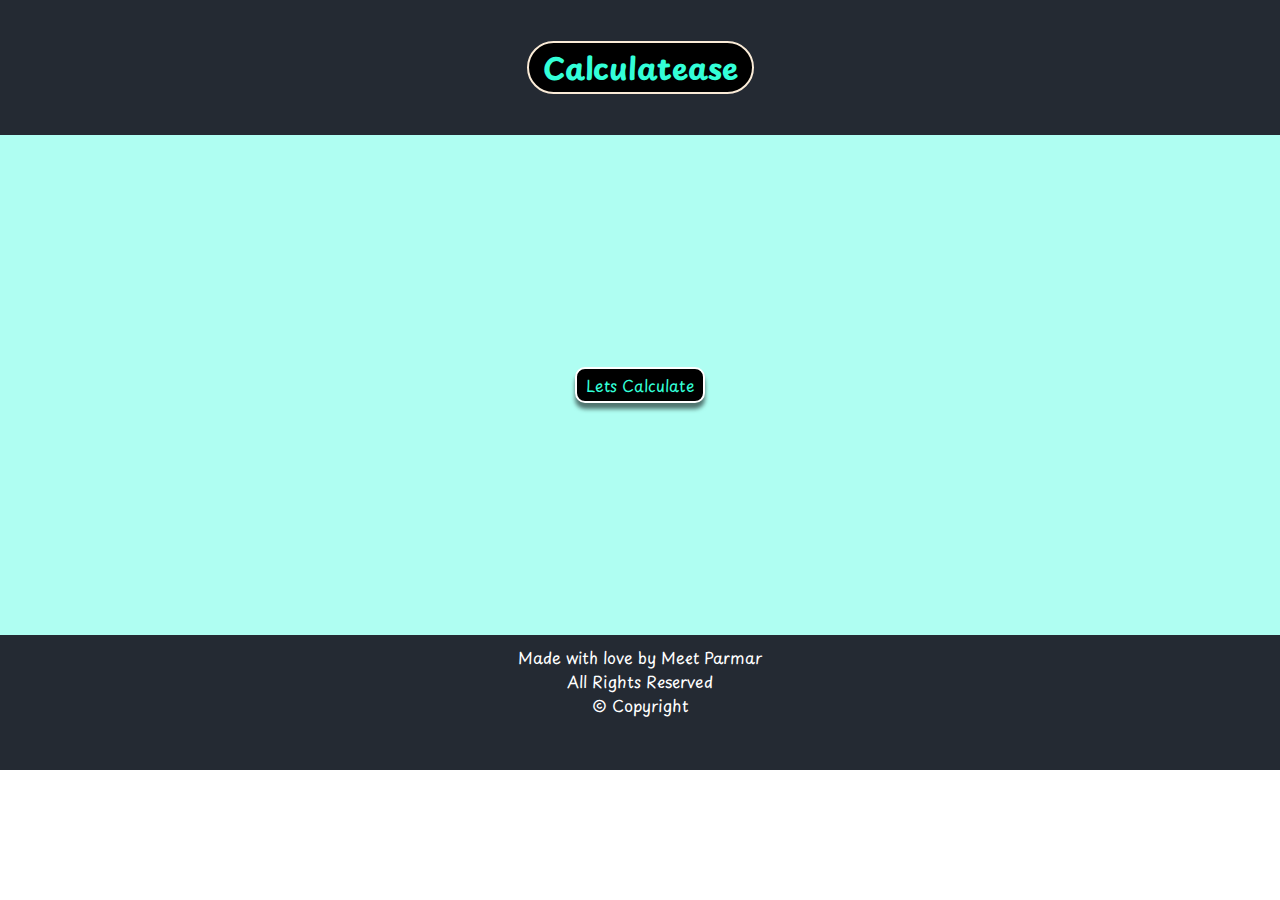
<file: index.html>
<!DOCTYPE html>
<html lang="en">
  <head>
    <meta charset="UTF-8" />
    <meta name="viewport" content="width=device-width, initial-scale=1.0" />
    <title>Calculatease</title>
    <link rel="stylesheet" href="style.css" />
    <link rel="preconnect" href="https://fonts.googleapis.com" />
    <link rel="preconnect" href="https://fonts.gstatic.com" crossorigin />
    <link
      href="https://fonts.googleapis.com/css2?family=Playpen+Sans:wght@300&display=swap"
      rel="stylesheet"
    />
  </head>
  <body>
    <div class="Header">
      <div class="logo">Calculatease</div>
    </div>
    <div class="redirect">
      <div class="btn">
        <a href="calculator.html">Lets Calculate</a>
      </div>

    </div>
    
    <div class="Copyright">
        <p> Made with love by Meet Parmar</p>
       <p> All Rights Reserved </p>
       <p> &#169; Copyright</p>
    </div>
  </body>
</html>
</file>
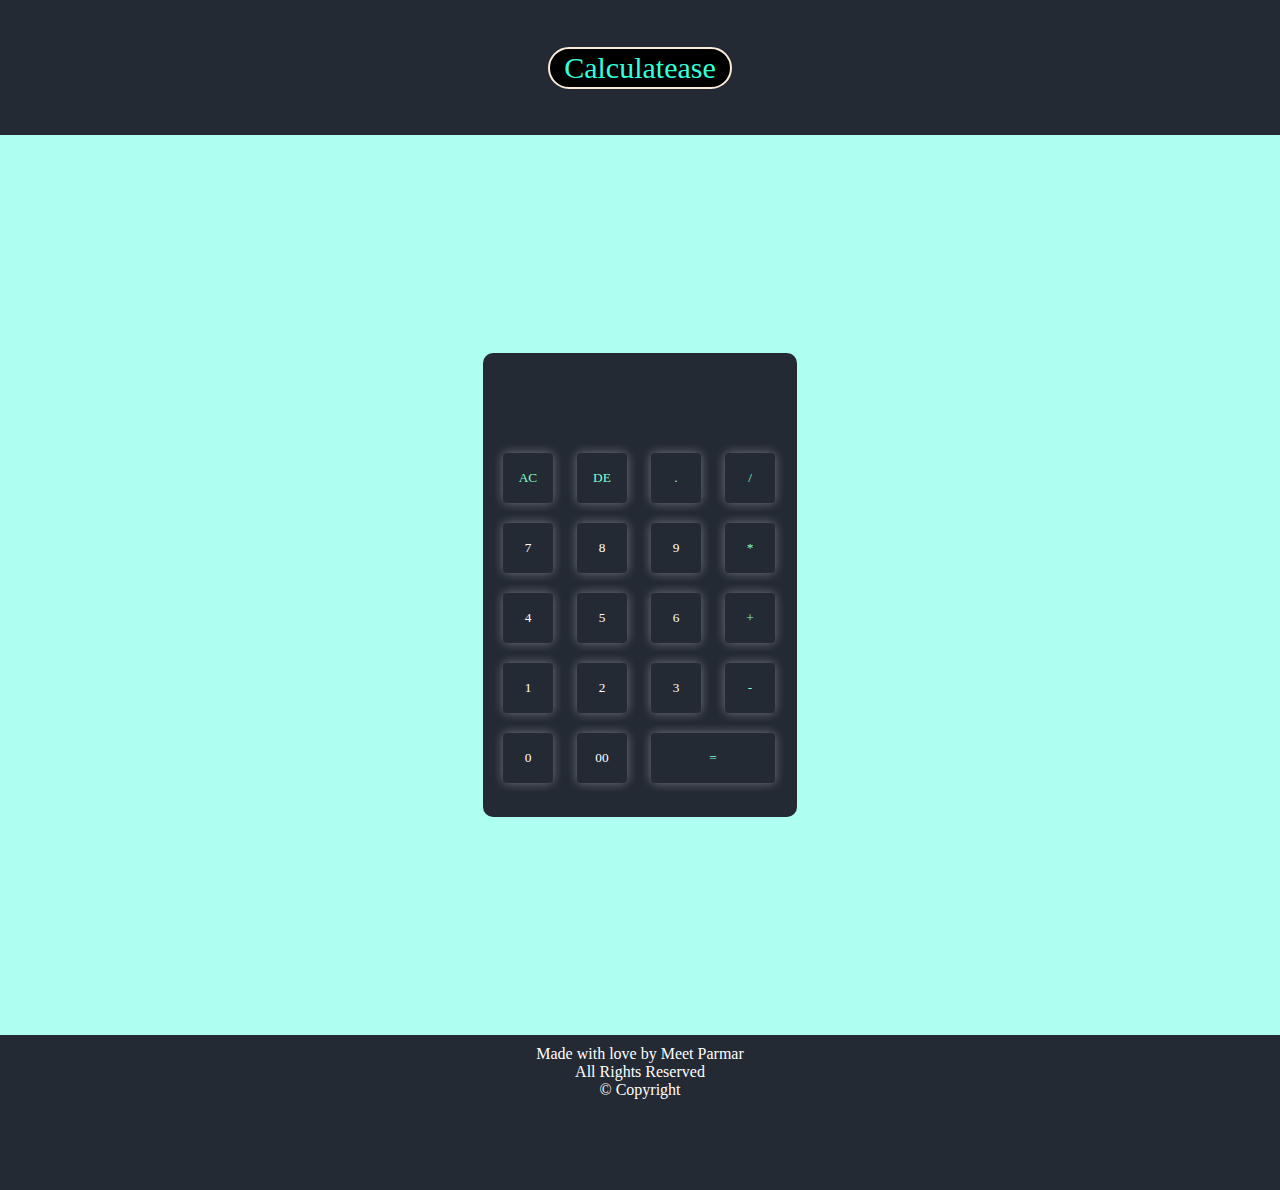
<file: calculator.html>
<!DOCTYPE html>
<html>
<head>
    <meta name="viewport" content="width=device-width, initial-scale=1.0">
    <title>Calculatease</title>
    <link rel="stylesheet" href="style1.css">
</head>
<body>

    <div class="Header">
        <div class="logo">Calculatease</div>
      </div>
<div class="container">
    
    <div class="calculator">
        <form action="">
            <div class="display">
            <input type="text" name="tt" id="" >
            </div>
            <div class="row">
                <input type="button" value="AC" class="op" onclick="tt.value=''" >
                <input type="button" value="DE"class="op" onclick="tt.value=tt.value.toString().slice(0,-1)">
                <input type="button" value="."class="op" onclick="tt.value+='.'">
                <input type="button" value="/"class="op"onclick="tt.value+='/'">
            </div>
            <div class="row">
                <input type="button" value="7" onclick="tt.value +='7'">
                <input type="button" value="8"onclick="tt.value+='8'">
                <input type="button" value="9"onclick="tt.value+='9'">
                <input type="button" value="*"class="op"onclick="tt.value+='*'">
            </div>
            <div class="row">
                <input type="button" value="4"onclick="tt.value+='4'">
                <input type="button" value="5"onclick="tt.value+='5'">
                <input type="button" value="6"onclick="tt.value+='6'">
                <input type="button" value="+"class="op"onclick="tt.value+='+'">
            </div>
            <div class="row">
                <input type="button" value="1"onclick="tt.value+='1'">
                <input type="button" value="2"onclick="tt.value+='2'">
                <input type="button" value="3"onclick="tt.value+='3'">
                <input type="button" value="-"class="op"onclick="tt.value+='-'">
            </div>
            <div class="row">
                <input type="button" value="0"onclick="tt.value+='0'">
                <input type="button" value="00"onclick="tt.value+='00'">
                <input type="button" value="="class="op" id="eq" onclick="tt.value=eval(tt.value)">
            </div>
        </form>
    </div>
</div>
<div class="Copyright">
    <p> Made with love by Meet Parmar</p>
   <p> All Rights Reserved </p>
   <p> &#169; Copyright</p>
</div>



</body>
</html>
</file>
<file: style.css>
*{
    margin: 0px;
    padding: 0px;
    text-decoration: none;
    font-family: 'Playpen Sans', cursive;
    box-sizing: border-box;



}
/* styling redirector */
a{
    color: #33ffd8;
}

 .redirect{
    display: flex;
    align-items: center;
    justify-content: center;
    height: 500px;
    background-color: #affef2;
 }
 .btn{
    background-color: rgb(0, 0, 0);
   
    text-align: center;
    width: 130px;
    border: 2px solid rgb(255, 255, 255) ;
    border-radius: 10px;
    padding: 4px;
    box-shadow: 0px 6px 4px rgba(0, 0, 0, 0.54) ;

 } 
 .btn{
    animation-name: border;
    animation-duration: 5s;
    animation-iteration-count: infinite;
 }
 /* border animation*/
 @keyframes border {
    from {
        border : 2px solid #242a33
    }
    to{
        border: 2px solid white;
    }
 }
 .btn :hover {
    color: #37ff94;
 }


/*styling header*/
/* styling logo*/
.logo {
    display: inline-block;
    font-family: 'Playpen Sans', cursive;
    background-color: #000000;
    color: #33ffd8;
    font-size: 30px;
    margin-top: 8px;
    margin-right: 8px;
    margin-bottom: 8px;
    margin-left: 8px;
    font-weight: bolder;
    border: 2px solid antiquewhite;
    border-radius: 5px;
    padding-left: 14px;
    padding-right: 14px;
    padding-bottom: 2px;
    padding-top: 2px;
    border-radius: 40px;
    height: fit-content;
}
.Header{
    background-color: #242a33;
    height:15vh;
    width: 100vw;
    display: flex;
    justify-content: center;
    align-items : center;
}

div .heading{
    display: flex;
    margin: 2PX ;
    justify-content: center;
    font-size: 2rem;
    color: #ffcc00;
    font-weight: bolder;

}
/* footer styling */
.Copyright{text-align: center;
    color: white;
    padding: 10px;
    background-color: #242a33;
    height: 15vh;
}
/* media queries */
@media only screen and (max-width: 216px){
    .logo{
        font-size: 20px;
    }
}
@media only screen and (max-width: 280px){
    .Copyright{
        font-size: 10px;
    }
}
</file>
<file: style1.css>
*{
    margin:0;
    padding: 0;
    text-decoration: none;
    font-family: 'Playpen Sans', cursive;
    font-weight: lighter;


}
.Header{
    background-color: #242a33;
    height:15vh;
    width: 100vw;
    display: flex;
    justify-content: center;
    align-items : center;
}
.logo {
    display: inline-block;
    font-family: 'Playpen Sans', cursive;
    background-color: #000000;
    color: #33ffd8;
    font-size: 30px;
    margin-top: 8px;
    margin-right: 8px;
    margin-bottom: 8px;
    margin-left: 8px;
    font-weight: bolder;
    border: 2px solid antiquewhite;
    border-radius: 5px;
    padding-left: 14px;
    padding-right: 14px;
    padding-bottom: 2px;
    padding-top: 2px;
    border-radius: 40px;
    height: fit-content;
}

.container{
    background-color: #affef2;
    height: 100vh;
    width: 100vw;
    display: flex;
    justify-content: center;
    align-items: center;
}

.calculator{ 
    background-color: #242a33;
    border-radius: 10px;
    padding: 20px 10px;
    height: 424px;
}
form input{
    border:0;
    outline:0;
    height: 50px;
    width: 50px;
    margin: 10px ;
    background-color: #242a33;
    border-radius: 4px;
    color: white ;
    box-shadow: -3px -3px 8px rgba(255, 255, 255, 0.1), 3px 3px 8px rgba(255, 255, 255, 0.1), -3px 3px 8px rgba(255, 255, 255, 0.1), 3px -3px 8px rgba(255, 255, 255, 0.1);

}
.display{
    display: flex;
    justify-content: flex-end;
}
.display input {
    color: white;
    text-align: right;
    font-size: 35px;
    width: 274px;
    border: none;
    box-shadow: none;
    
}
.row input:hover{
    background-color: #171b21;
    box-shadow: -3px -3px 8px rgba(255, 255, 255, 0.2), 3px 3px 8px rgba(255, 255, 255, 0.2), -3px 3px 8px rgba(255, 255, 255, 0.2), 3px -3px 8px rgba(255, 255, 255, 0.2);

}
.op{
    color: aquamarine;
}
#eq{
    width:124px;
}
input{
    cursor: pointer;
}
.Copyright{text-align: center;
    color: white;
    padding: 10px;
    background-color: #242a33;
    height: 15vh;
}
@media only screen and (max-width: 325px){
    form input{
        border:0;
        outline:0;
        height: 40px;
        width: 40px;
        margin: 10px ;
        background-color: #242a33;
        border-radius: 4px;
        color: white ;
        box-shadow: -3px -3px 8px rgba(255, 255, 255, 0.1), 3px 3px 8px rgba(255, 255, 255, 0.1), -3px 3px 8px rgba(255, 255, 255, 0.1), 3px -3px 8px rgba(255, 255, 255, 0.1);
    
    }
    #eq{
        width:107px;
    }
    .calculator{ 
        background-color: #242a33;
        border-radius: 10px;
        padding: 10px  5px;
        height: 400px;
        width: 258px;
    }
    .display input {
        color: white;
        text-align: right;
        font-size: 35px;
        width: 250px;
        border: none;
        box-shadow: none;
        
    }

}
@media only screen and (max-width: 266px){
    form input{
        border:0;
        outline:0;
        height: 30px;
        width: 30px;
        margin: 5px ;
        background-color: #242a33;
        border-radius: 4px;
        color: white ;
        box-shadow: -3px -3px 8px rgba(255, 255, 255, 0.1), 3px 3px 8px rgba(255, 255, 255, 0.1), -3px 3px 8px rgba(255, 255, 255, 0.1), 3px -3px 8px rgba(255, 255, 255, 0.1);
    
    }
    #eq{
        width:75px;
    }
    .calculator{ 
        background-color: #242a33;
        border-radius: 10px;
        padding: 10px  5px;
        height: 250px;
        width: 175px;
    }
    .display input {
        color: white;
        text-align: right;
        font-size: 35px;
        width: 175px;
        border: none;
        box-shadow: none;
        
    }
    .logo{
        font-size: 20px;
    }

}
</file>
